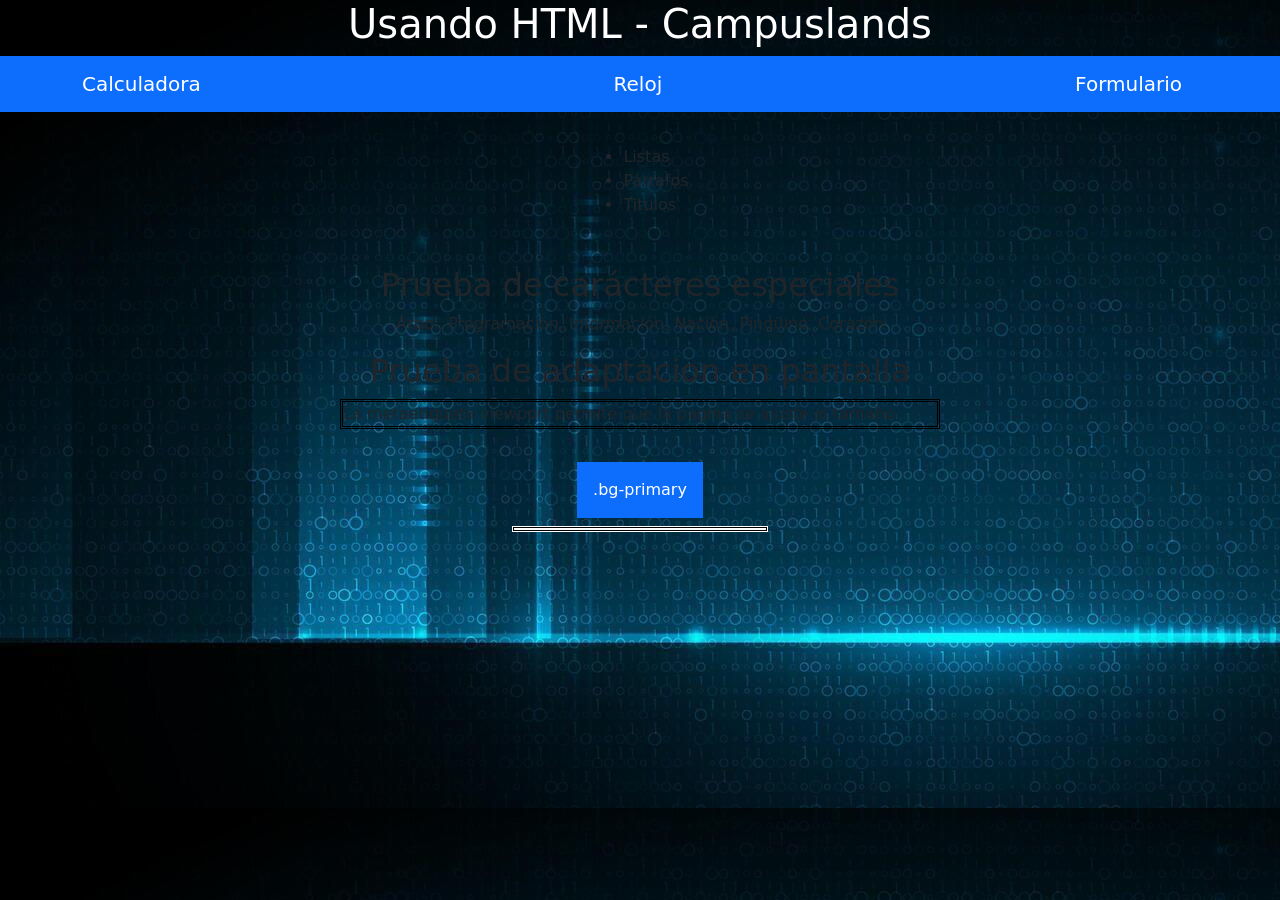
<file: index.html>
<!DOCTYPE html>
<html lang="es">
<head>
    <meta charset="UTF-8">
    <meta name="viewport" content="width=device-width, initial-scale=1.0">
    <meta http-equiv="refresh" content="1000">
    <meta name="description" content="Primer pagina web">
    <meta name="author" content="Anderson-Olororoso">
    <link rel="stylesheet" href="Css/bootstrap.min.css">
    <link rel="stylesheet" href="Css/style.css">
    <title>Mi página web</title>
</head>
<body>
    <header>
        <h1>Usando HTML - Campuslands</h1>
        <nav class="navbar navbar-expand-lg navbar-dark bg-primary">
            <div class="container">
                <a class="navbar-brand" href="calculadora.html">Calculadora</a>
                <a class="navbar-brand" href="reloj.html">Reloj</a>
                <a class="navbar-brand" href="form.html">Formulario</a>
            </div>
        </nav>
    </header>
    <main>
        <hr>
        <ul>
            <li>
                Listas
            </li>
            <li>
                Párrafos
            </li>
            <li>
                Titulos
            </li>
        </ul>
        <hr>
        <h2>
            Prueba de carácteres especiales
        </h2>
        <p>Árbol, Programación, Información, Nación, Pingüino, Corazón</p>
        <h2>Prueba de adaptacion en pantalla</h2>
        <div style="border: double black; margin: 10; padding: 10; width: 600px; ">
            La metaetiqueta viewport permite que la pagina se ajuste al tamaño
        </div>
        <hr>                                             
        <div class="p-3 mb-2 bg-primary text-white">.bg-primary</div>
        <form action="submit">
            
        </form>
    </main>
</body>
</html>
</file>
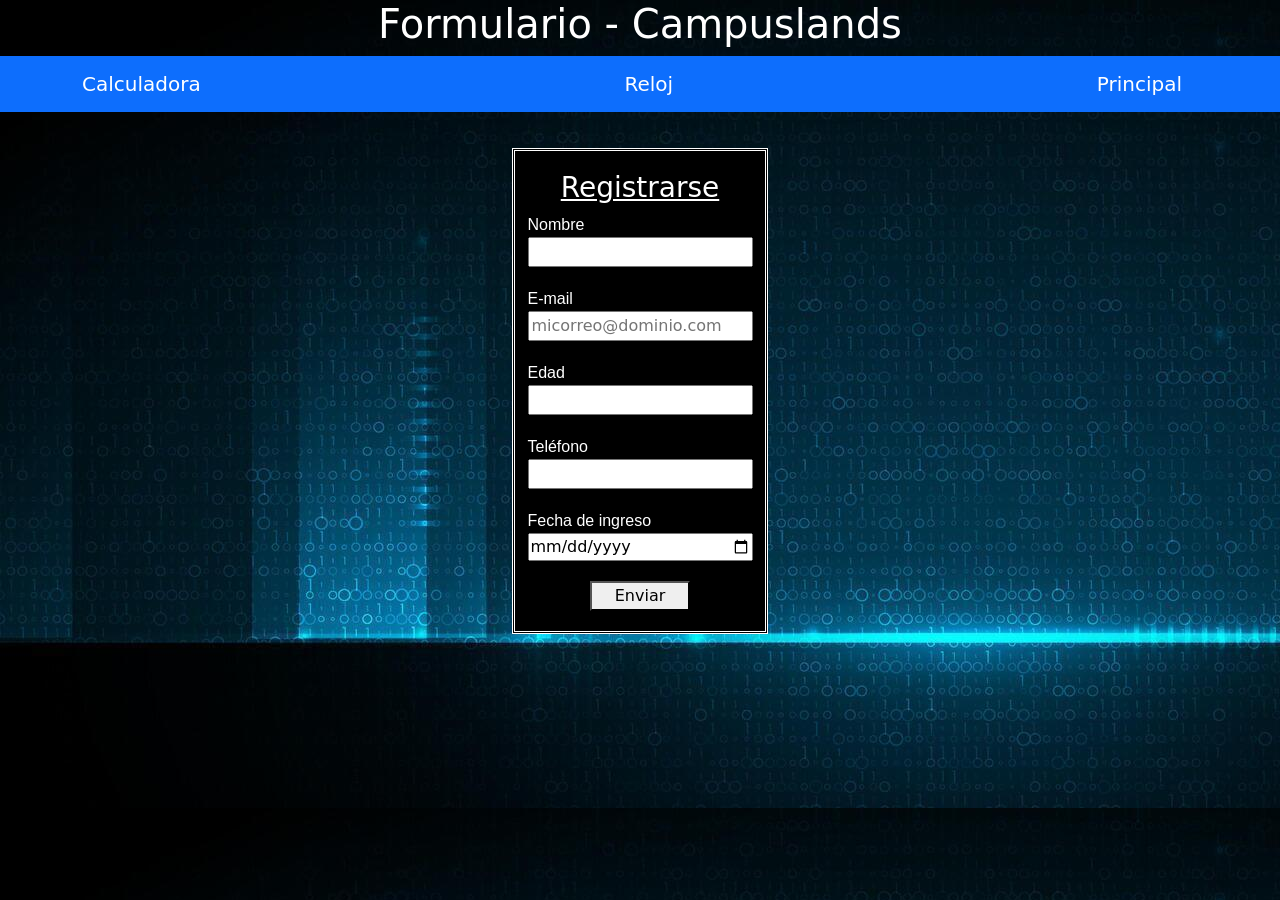
<file: form.html>
<!DOCTYPE html>
<html lang="es">
<head>
    <meta charset="UTF-8">
    <meta name="viewport" content="width=device-width, initial-scale=1.0">
    <meta http-equiv="refresh" content="10000">
    <meta name="description" content="Formulario">
    <meta name="author" content="Anderson-Olororoso">
    <link rel="stylesheet" href="Css/bootstrap.min.css">
    <link rel="stylesheet" href="Css/style.css">
    <title>Formulario</title>
</head>
<body>
    <header>
        <h1>Formulario - Campuslands</h1>
        <nav class="navbar navbar-expand-lg navbar-dark bg-primary">
            <div class="container">
                <a class="navbar-brand" href="calculadora.html">Calculadora</a>
                <a class="navbar-brand" href="reloj.html">Reloj</a>
                <a class="navbar-brand" href="index.html">Principal</a>
            </div>
        </nav>
    </header>
    <main>

        <form action="sumbit">
            <h3>Registrarse</h3>
            <label for="name">Nombre</label>
            <input type="text" id="name" name="name" required>
            <label for="email">E-mail</label>
            <input type="name" id="email" name="email" placeholder="micorreo@dominio.com" required>
            <label for="edad">Edad</label>
            <input type="number" min="18" max="100" required>
            <label for="number"> Teléfono</label>
            <input type="tel" id="tel" name="tel" maxlength="8" required/>
            <label for="date">Fecha de ingreso</label>
            <input type="date" name="date" id="date" />
            <button type="submit">Enviar</button>
        </form>
    </main>
    <footer></footer>
</body>
</html>
</file>
<file: Css/style.css>
body{
    margin: 0;
    padding: 0;
    background-image: url(../Img/image.png);
    background-attachment: fixed;
    display: flex;
    flex-flow: column wrap;

}
header{
    width: 100%;
    height: auto;
    text-align: center;
}
main{
    justify-content: space-around;
    height: 100%;
    height: auto;
    align-items: center;
    display: flex;
    flex-flow: column wrap;
}
form{
    width: 20%;
    height: auto;
    background: black;
    border: double white;
    display: flex;
    flex-flow: column wrap;
    
}
input{
    margin-bottom: 20px;
    width: 90%;
    margin-left: 5%;
}
label{
    font-family: Arial, Helvetica, sans-serif;
    color: white;
    text-align: left;
    margin-left: 5%;
}
button{
    width: 100px;
    align-items: center;
    align-self: center;
    margin-bottom: 20px;
}
button:hover{
    background-color: green;
    width: 105px;
    transition: 0.05s;
}
img{
    margin: 5px 5px 5px 5px; 
    width: 500px;
    border-radius: 40px;

}
#title{
    background: linear-gradient(to bottom, rgb(25, 0, 255), rgb(0, 153, 255));
}
h1{
    width: 100%;
    text-align: center;
    color: white;
}
h3{
    margin-top: 20px;
    color: white;
    text-align: center;
    text-decoration:underline;
}
</file>
